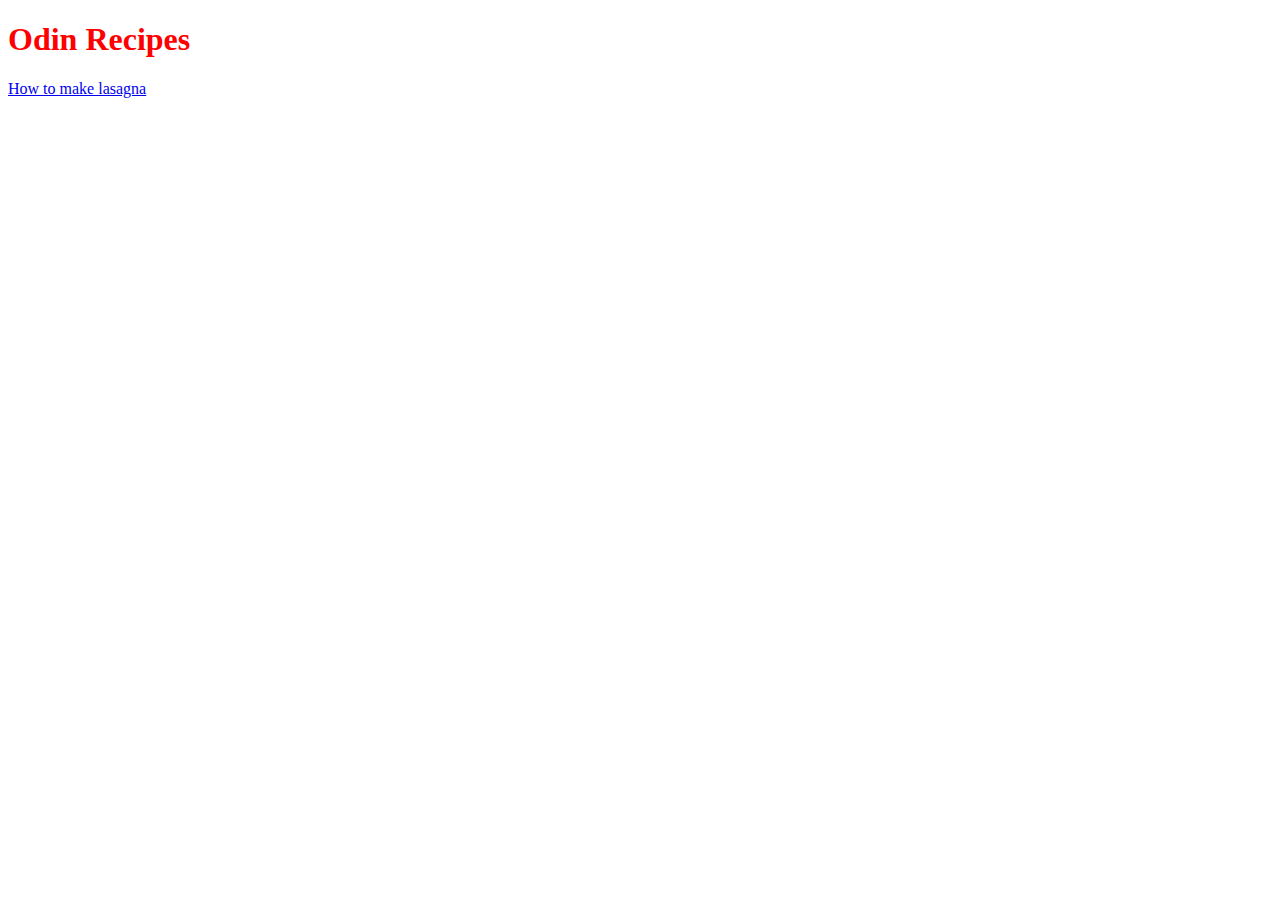
<file: index.html>
<!DOCTYPE html>
<html lang="en">
<head>
    <link rel="stylesheet" href=styles.css>
    <meta charset="UTF-8">
    <meta http-equiv="X-UA-Compatible" content="IE=edge">
    <meta name="viewport" content="width=device-width, initial-scale=1.0">
    <title>Document</title>
</head>
<body>
    <h1>Odin Recipes</h1>
    <a href=".\recipes\lasagna.html">How to make lasagna</a>
</body>
</html>
</file>
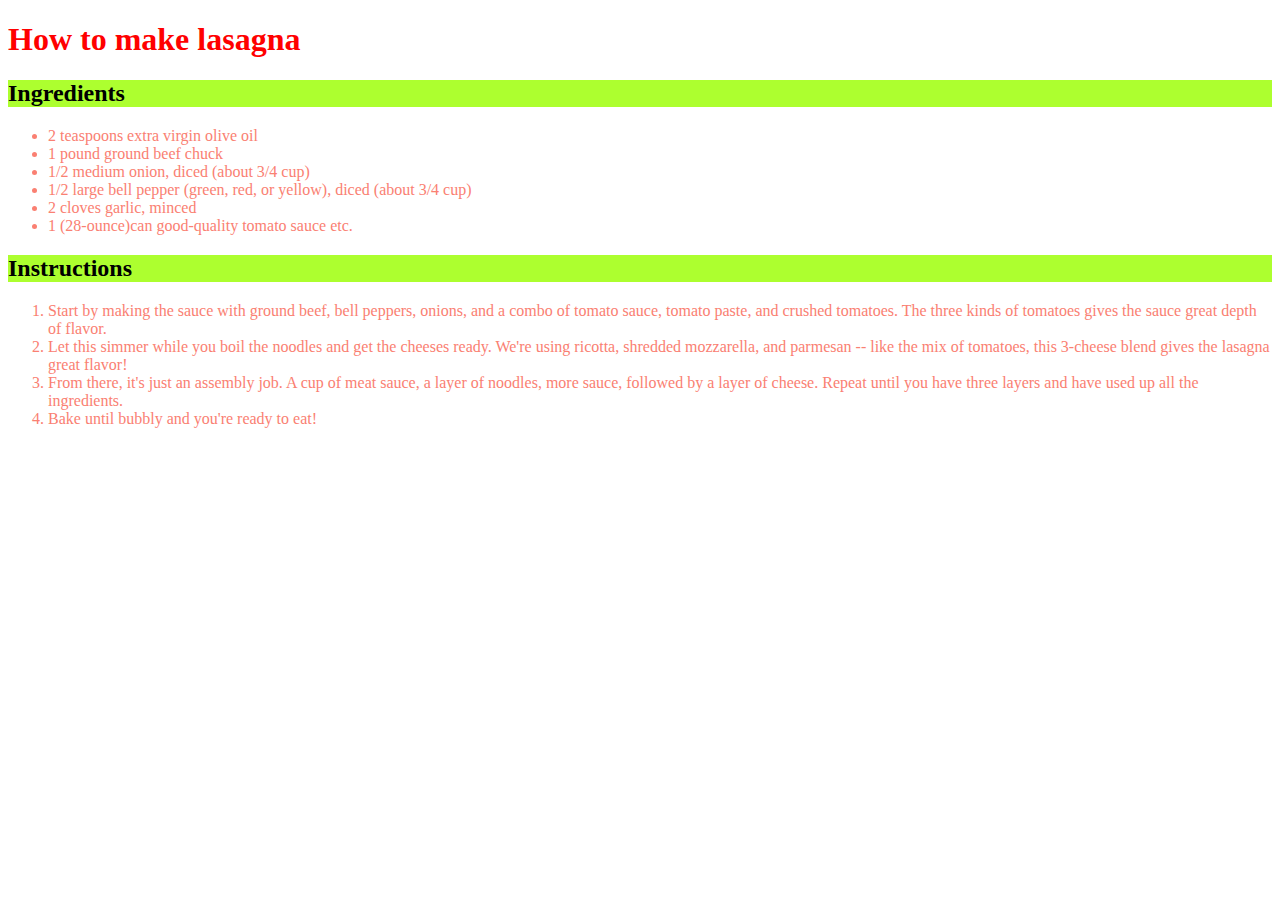
<file: recipes/lasagna.html>
<!DOCTYPE html>
<html lang="en">
<head>
    <link rel="stylesheet" href=..\styles.css>
    <meta charset="UTF-8">
    <meta http-equiv="X-UA-Compatible" content="IE=edge">
    <meta name="viewport" content="width=device-width, initial-scale=1.0">
    <title>Document</title>
</head>
<body>
    <h1>How to make lasagna</h1>
    <h2>Ingredients</h2>
    <ul>
        <li>2 teaspoons extra virgin olive oil</li>
        <li>1 pound ground beef chuck</li>
<li>1/2 medium onion, diced (about 3/4 cup) </li>
<li>1/2 large bell pepper (green, red, or yellow), diced (about 3/4 cup)</li>
<li>2 cloves garlic, minced</li>
<li>1 (28-ounce)can good-quality tomato sauce etc.</li>
    </ul>
    <h2>Instructions</h2>
    <ol>
        <li>Start by making the sauce with ground beef, bell peppers, onions, and a combo of tomato sauce, tomato paste, and crushed tomatoes. The three kinds of tomatoes gives the sauce great depth of flavor.</li>
        <li>Let this simmer while you boil the noodles and get the cheeses ready. We're using ricotta, shredded mozzarella, and parmesan -- like the mix of tomatoes, this 3-cheese blend gives the lasagna great flavor!</li>
        <li>From there, it's just an assembly job. A cup of meat sauce, a layer of noodles, more sauce, followed by a layer of cheese. Repeat until you have three layers and have used up all the ingredients.</li>
        <li>Bake until bubbly and you're ready to eat!</li>
    </ol>
</body>
</html>
</file>
